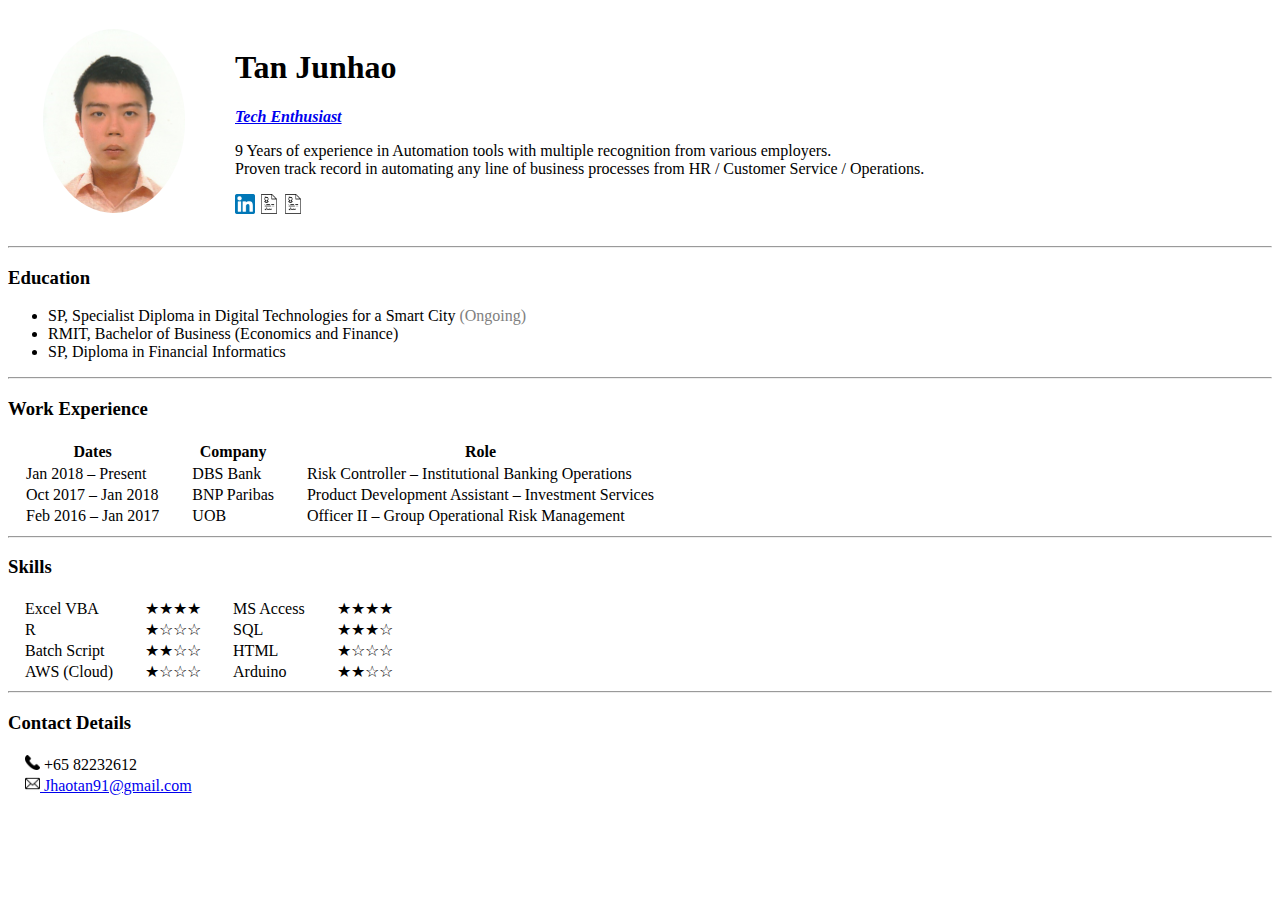
<file: index.html>
<!DOCTYPE html>
<html lang="en" dir="ltr">

<head>
  <meta charset="utf-8">
  <title>💛Junhao's Personal Page</title>
  <link rel="stylesheet" href="https://github.com/jhaotan/cv/blob/master/CSS/styles.css">

  <style type="text/css">
    td
    {
        padding:0 15px 0 15px;
    }
    </style>
</head>
<body>
  <table cellspacing="20">
    <tr>
      <td><img src="images/Photo ID.jpeg" alt="My Profile Picture"  style="border-radius: 50%"></td>
      <td><h1>Tan Junhao</h1>
      <p><em><Strong><a href="https://www.linkedin.com/in/jhaotan/">Tech Enthusiast</a></Strong></em></p>
      <p>9 Years of experience in Automation tools with multiple recognition from various employers.<br>
        Proven track record in automating any line of business processes from HR / Customer Service / Operations.
      </p>
      <a href="https://www.linkedin.com/in/jhaotan/"><img src="images/linkedin.png" alt="LinkedIn Profile" width="20" height="20"></a>
      <a href="https://drive.google.com/file/d/1ArYemf750NnlHQioSa8yBjT60FRLqvz8/view?usp=sharing" download><img src="images/resume.png" alt="Download Resume" width="20" height="20"></a>
      <a href="PDF_Resume.pdf" download><img src="images/resume.png" alt="Download Resume" width="20" height="20"></a>
    </td>
    </tr>
  </table>


  <hr>
  <h3>Education</h3>
  <ul>
    <li>SP, Specialist Diploma in Digital Technologies for a Smart City <span style="color:grey;">(Ongoing)</span></li>
    <li>RMIT, Bachelor of Business (Economics and Finance)</li>
    <li>SP, Diploma in Financial Informatics</li>
  </ul>
  <hr>

  <!--<div style="background-color:white;text-align: center;">
  <h3>Work Experience</h3>
    <table align="center" style="text-align:left">
      <tr>
        <td class="role">DBS Bank</td>
        <td class="role">Jan 2018 – Present</td>
      </tr>
      <tr>
        <td class="role">Risk Controller – Institutional Banking Operations</td>
        <td></td>
      </tr>
      <tr>
        <td>
          <ul>
            <li>In-charge of Management Reporting for SG Institutional Banking (4 Departments) include: </li>
              <ul>
                <li>Cash Products: TT / MEPS</li>
                <li>Trade Finance: Letter of credit / Factoring</li>
                <li>Loan Products: Hire purchase / Loan Agency</li>
                <li>Custodial Services</li>
              </ul>
              <li>Analysis to ensure staff meets SLA or detect irregularities in transactions</li>
          </ul>
        </td>
      </tr>
    </table>
 -->
  <h3>Work Experience</h3>
  <table cellspacing="3">

    <thead>
      <tr>
        <th>Dates</th>
        <th>Company</th>
        <th>Role</th>
      </tr>
    </thead>
    <tr>
      <td>Jan 2018 – Present</td>
      <td>DBS Bank</td>
      <td>Risk Controller – Institutional Banking Operations</td>
    </tr>
    <tr>
      <td>Oct 2017 – Jan 2018</td>
      <td>BNP Paribas</td>
      <td>Product Development Assistant – Investment Services</td>
    </tr>
    <tr>
      <td>Feb 2016 – Jan 2017</td>
      <td>UOB</td>
      <td>Officer II – Group Operational Risk Management</td>
    </tr>
  </table>
  </div>
  <hr>
  <h3>Skills</h3>
  <table cellspacing="2">
    <tr >
      <td>Excel VBA</td>
      <td class="skillset">★★★★</td>
      <td>MS Access</td>
      <td class="skillset">★★★★</td>
    </tr>
    <tr>
      <td>R</td>
      <td class="skillset">★☆☆☆</td>
      <td>SQL</td>
      <td class="skillset">★★★☆</td>
    </tr>
    <tr>
      <td>Batch Script</td>
      <td class="skillset">★★☆☆</td>
      <td>HTML</td>
      <td class="skillset">★☆☆☆</td>
    </tr>
    <tr>
      <td>AWS (Cloud)</td>
      <td class="skillset">★☆☆☆</td>
      <td>Arduino</td>
      <td class="skillset">★★☆☆</td>
    </tr>
  </table>
<hr>
  <h3>Contact Details</h3>
  <table cellspacing="2">
    <tr>
      <td><img src="images/phone.png" alt="LinkedIn Profile" width="15" height="15">  +65 82232612</td>
    </tr>
    <tr>
      <td><img src="images/email.png" alt="LinkedIn Profile" width="15" height="15"><a href="mailto:Jhaotan91@gmail.com"> Jhaotan91@gmail.com</a></td>
    </tr>



  <!--
  <a download href="https://web.stanford.edu/group/csp/cs21/htmlcheatsheet.pdf">Download Cheatsheet</a>
  <br>
  <a href="hobbies.html">My Hobbies</a>
  <a href="Contact Me.html">Contact Me</a>
  -->
</body>

</html>
</file>
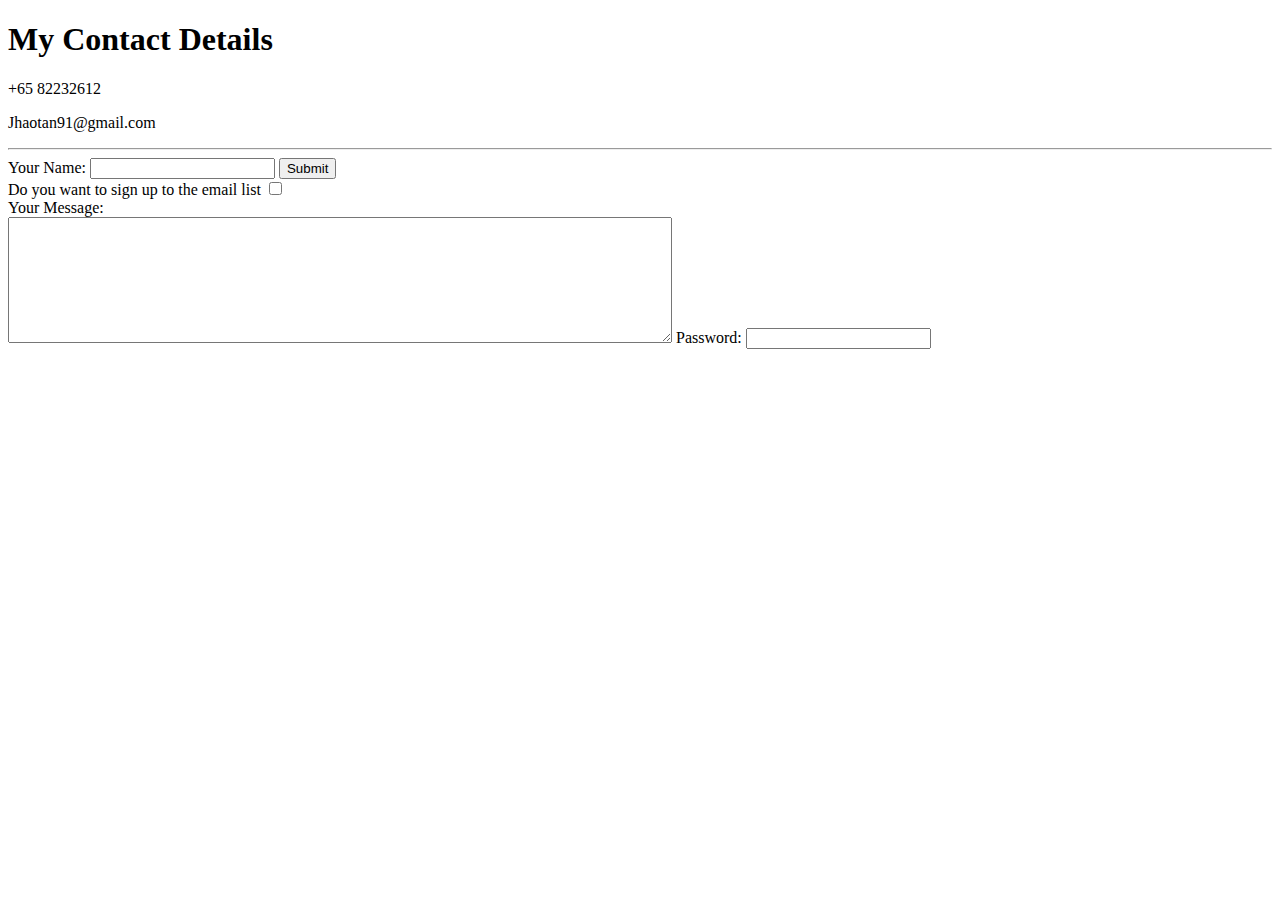
<file: Contact Me.html>
<!DOCTYPE html>
<html lang="en" dir="ltr">
  <head>
    <meta charset="utf-8">
    <title>Contact Me</title>
  </head>
  <body>
    <h1>My Contact Details</h1>
    <p>+65 82232612</p>
    <p>Jhaotan91@gmail.com</p>
    <hr>
    <form class="" action="mailto:Jhaotan91@gmail.com" method="post" enctype="text/plain">
      <label>Your Name:</label>
      <input type="text" name="" value="">
      <input type="submit" name="">
      <br>
      <label>Do you want to sign up to the email list</label>
      <input type="checkbox" name="" value="">
      <br>
      <label>Your Message:</label>
      <br>
      <textarea name="name" rows="8" cols="80"></textarea>
      <label>Password:</label>
      <input type="password" name="" value="">
    </form>
  </body>
</html>
</file>
